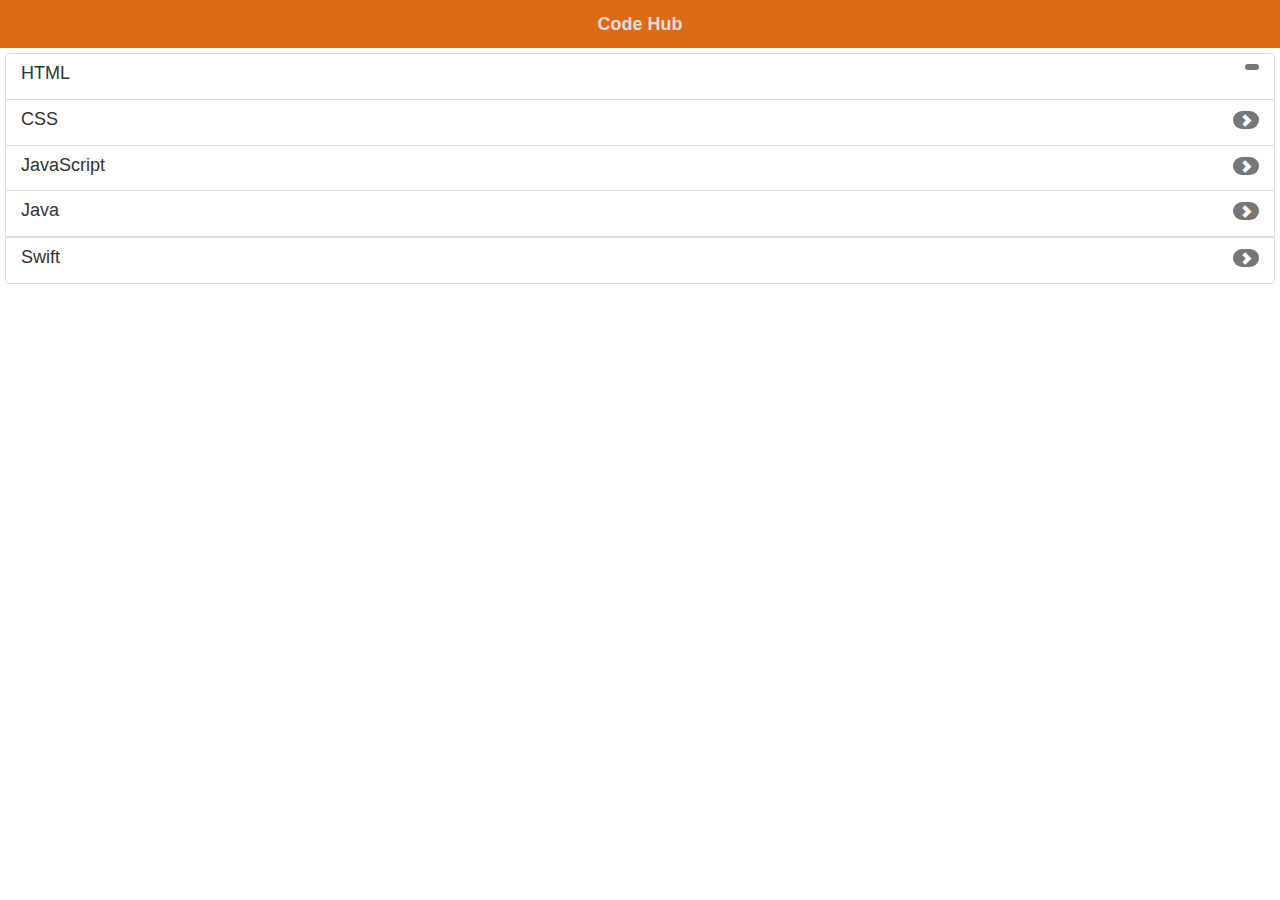
<file: index.html>
<!DOCTYPE html>
<html>
    <!--
  * Please see the included README.md file for license terms and conditions.
  -->

    <head>
        <link rel="stylesheet" type="text/css" href="bootstrap/css/bootstrap.min.css">
        <meta charset="UTF-8">
        <title>Blank App Designer Packaged Web App Project Template</title>
        <meta http-equiv="Content-type" content="text/html; charset=utf-8">

        <!--
  * The "meta viewport" tag (below) helps your app size appropriately to a device's ideal viewport.
  * Note that Windows device viewports work better when initialized using the @viewport CSS rule.
  * For a quick overview of "meta viewport" and @viewport, see this article:
  *   http://webdesign.tutsplus.com/tutorials/htmlcss-tutorials/quick-tip-dont-forget-the-viewport-meta-tag
  * To see how it works, try your app on a real device with and without a "meta viewport" tag.
  * Additional useful references include:
  *   http://www.quirksmode.org/mobile/viewports.html
  *   http://www.quirksmode.org/mobile/metaviewport/devices.html
  *   https://developer.apple.com/library/safari/documentation/AppleApplications/Reference/SafariHTMLRef/Articles/MetaTags.html
-->

        <!-- <meta name="viewport" content="width=device-width, minimum-scale=1, initial-scale=1"> -->
        <meta name="viewport" content="width=device-width, minimum-scale=1, initial-scale=1, user-scalable=no">
        <!-- <meta name="viewport" content="width=device-width, initial-scale=1, user-scalable=yes, minimum-scale=1, maximum-scale=2"> -->

        <style>
            /* following three (cascaded) are equivalent to above three meta viewport statements */
            /* see http://www.quirksmode.org/blog/archives/2014/05/html5_dev_conf.html */
            /* see http://dev.w3.org/csswg/css-device-adapt/ */
                @-ms-viewport { width: 100vw ; min-zoom: 100% ; zoom: 100% ; }          @viewport { width: 100vw ; min-zoom: 100% zoom: 100% ; }
                @-ms-viewport { user-zoom: fixed ; min-zoom: 100% ; }                   @viewport { user-zoom: fixed ; min-zoom: 100% ; }
                /*@-ms-viewport { user-zoom: zoom ; min-zoom: 100% ; max-zoom: 200% ; }   @viewport { user-zoom: zoom ; min-zoom: 100% ; max-zoom: 200% ; }*/
        </style>

        <link rel="stylesheet" href="css/app.css">
        <link rel="stylesheet" type="text/css" href="css/index_main.less.css" class="main-less">

        <!-- IMPORTANT: Do not include a weinre script tag as part of your release builds! -->
        <!-- Place your remote debugging (weinre) script URL from the Test tab here, if it does not work below -->
        <!-- <script src="http://debug-software.intel.com/target/target-script-min.js#insertabiglongfunkynumberfromthexdkstesttab"></script> -->

        <!-- Recommended location for your JavaScript libraries -->
        <!-- These library references (below) are just examples to give you the general idea... -->
        <!-- <script src="lib/mc/hammer.js"></script> -->
        <!-- <script src="lib/ft/fastclick.js"></script> -->

        

        <script src="js/app.js"></script>
        <!-- for your event code, see README and file comments for details -->
        <script src="js/init-app.js"></script>
        <!-- for your init code, see README and file comments for details -->
        <script src="xdk/init-dev.js"></script>
        <!-- normalizes device and document ready events, see file for details -->
        <script type="application/javascript" src="lib/jquery.min.js"></script>
        <script type="application/javascript" src="marginal/marginal-position.min.js"></script>
        <script type="application/javascript" src="bootstrap/js/bootstrap.min.js"></script>
    </head>

    <body>
        <!-- IMPORTANT: Do not include a weinre script tag as part of your release builds! -->
        <!-- Place your remote debugging (weinre) script URL from the Test tab here, if it does not work above -->
        <!-- <script src="http://debug-software.intel.com/target/target-script-min.js#insertabiglongfunkynumberfromthexdkstesttab"></script> -->
        <div class="upage" id="mainpage">
            <div class="upage-outer">
                <div class="uib-header header-bg container-group inner-element uib_w_1" data-uib="layout/header" data-ver="0">
                    <h2>Code Hub</h2>
                    <div class="widget-container wrapping-col single-centered"></div>
                    <div class="widget-container content-area horiz-area wrapping-col left"></div>
                    <div class="widget-container content-area horiz-area wrapping-col right"></div>
                </div>
                <div class="upage-content ac0 content-area vertical-col left">
                    <div class="list-group widget uib_w_2 d-margins" data-uib="twitter%20bootstrap/list_group" data-ver="1"><a class="list-group-item allow-badge widget uib_w_3" data-uib="twitter%20bootstrap/list_item" data-ver="1" href="learnHTML.html"><span class="badge"> </span>
   <h4 class="list-group-item-heading">HTML</h4>
   
</a><a class="list-group-item allow-badge widget uib_w_4" data-uib="twitter%20bootstrap/list_item" data-ver="1"><span class="badge glyphicon glyphicon-chevron-right"> </span>
   <h4 class="list-group-item-heading">CSS</h4>
   
</a><a class="list-group-item allow-badge widget uib_w_5" data-uib="twitter%20bootstrap/list_item" data-ver="1"><span class="badge glyphicon glyphicon-chevron-right"> </span>
   <h4 class="list-group-item-heading">JavaScript</h4>
   
</a><a class="list-group-item allow-badge widget uib_w_6 d-margins" data-uib="twitter%20bootstrap/list_item" data-ver="1"><span class="badge glyphicon glyphicon-chevron-right"> </span>
   <h4 class="list-group-item-heading">Java</h4>
   
</a><a class="list-group-item allow-badge widget uib_w_7 d-margins" data-uib="twitter%20bootstrap/list_item" data-ver="1"><span class="badge glyphicon glyphicon-chevron-right"> </span>
   <h4 class="list-group-item-heading">Swift</h4>
   
</a>
                    </div>
                </div>
            </div>
        </div>
    </body>

</html>
</file>
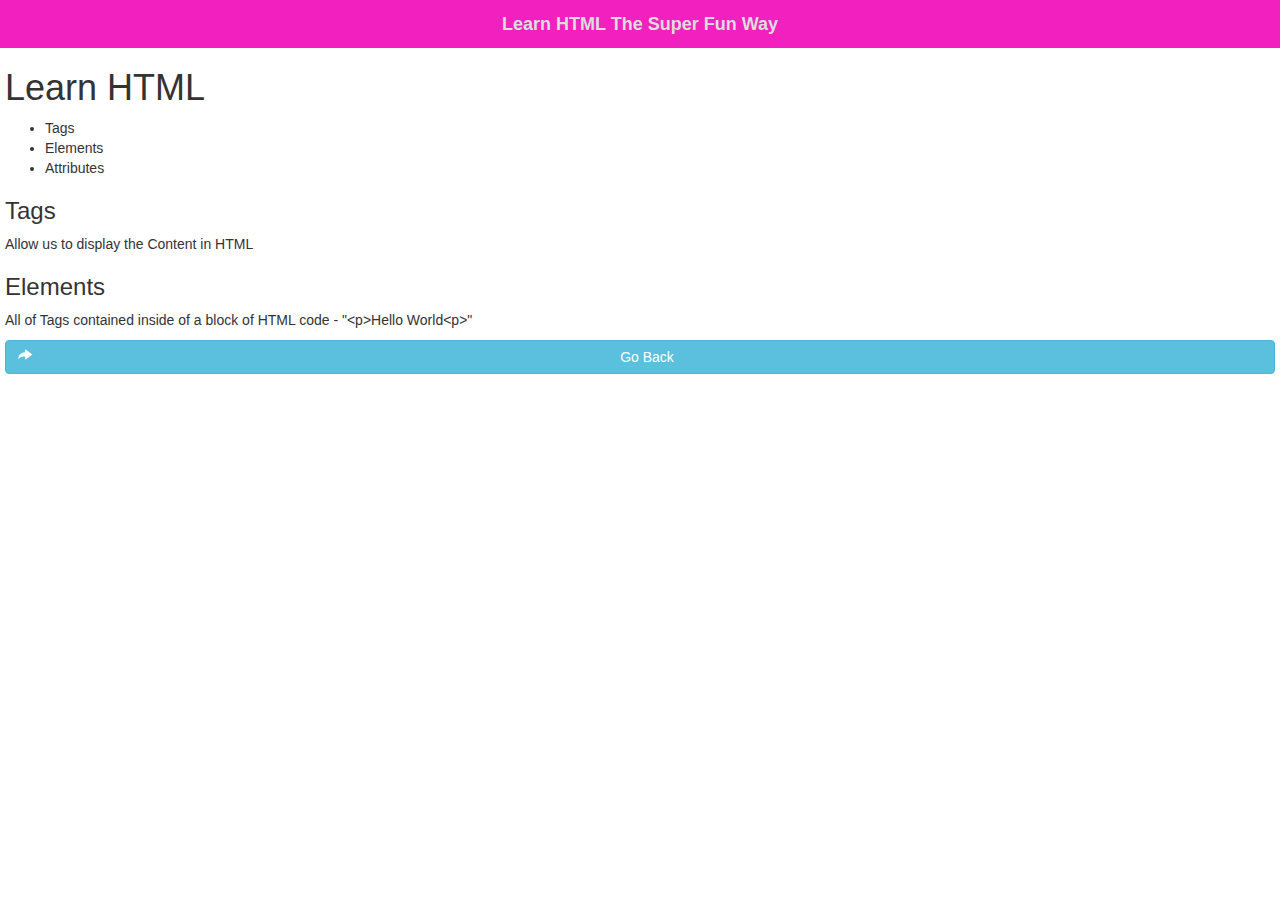
<file: learnHTML.html>
<!DOCTYPE html>
<html>

  <head>
    <link rel="stylesheet" type="text/css" href="bootstrap/css/bootstrap.min.css">
    <link rel="stylesheet" type="text/css" href="css/learnHTML_main.less.css" class="main-less">
    <meta charset="UTF-8">
    <meta name="viewport" content="width=device-width, initial-scale=1.0, maximum-scale=1.0, minimum-scale=1.0, user-scalable=no">

    
    
    
    <script src="xdk/init-dev.js"></script>
    <script type="application/javascript" src="lib/jquery.min.js"></script>
    <script type="application/javascript" src="marginal/marginal-position.min.js"></script>
    <script type="application/javascript" src="js/learnHTML_user_scripts.js"></script>
  </head>

  <body>
    <div class="upage" id="mainpage">
      <div class="upage-outer">
        <div class="uib-header header-bg container-group inner-element uib_w_1" data-uib="layout/header" data-ver="0">
          <h2>Learn HTML The Super Fun Way</h2>
          <div class="widget-container wrapping-col single-centered"></div>
          <div class="widget-container content-area horiz-area wrapping-col left"></div>
          <div class="widget-container content-area horiz-area wrapping-col right"></div>
        </div>
        <div class="upage-content ac0 content-area vertical-col left" id="page_74_94">
          <div class="tarea widget uib_w_2 d-margins" data-uib="media/text" data-ver="0" name="uib_w_2">
            <div class="widget-container left-receptacle"></div>
            <div class="widget-container right-receptacle"></div>
            <div class="text-container">
              <h1>Learn HTML</h1>

              <ul>
                <li>Tags</li>
                <li>Elements</li>
                <li>Attributes</li>
              </ul>

              <h3>Tags</h3>

              <p>Allow us to display the Content in HTML</p>

              <h3>Elements</h3>

              <p>All of Tags contained inside of a block of HTML code - "&lt;p&gt;Hello World&lt;p&gt;"</p>
            </div>
          </div>
          <button class="btn widget uib_w_3 d-margins btn-info" data-uib="twitter%20bootstrap/button" data-ver="1"><i class="glyphicon glyphicon-share-alt button-icon-left" data-position="left"></i>Go Back</button>
        </div>
      </div>
    </div>
  </body>

</html>
</file>
<file: css/app.css>
/*
 * Please see the included README.md file for license terms and conditions.
 */


/* This file is completely optional and not required. */
/* Note the reference that includes it in the index.html file. */


/* Disable certain interactions on touch devices */
/* SOURCE: https://github.com/ftlabs/fastclick/blob/master/examples/input.html */
/* LICENSE: https://github.com/ftlabs/fastclick/blob/master/LICENSE */
body {
    -webkit-touch-callout: none ;
    -webkit-text-size-adjust: none ; -ms-text-size-adjust: none ;
    -webkit-user-select: none ; -moz-user-select: none ; -ms-user-select: none ; user-select: none ;
    -webkit-highlight: none ;
    -webkit-tap-highlight-color: rgba(0,0,0,0) ;
    -webkit-tap-highlight-color: transparent ;      /* For some Androids */
}

/* Recommended for Windows 8 Phone */
/* SOURCE: http://www.excellentwebworld.com/common-problems-solution-for-windows-phone-8-phonegap */
html {
    -ms-touch-action: pan-x ;
}

/* Recommended for Windows 8 Phone */
/* SOURCE: http://www.excellentwebworld.com/common-problems-solution-for-windows-phone-8-phonegap */
body {
    -ms-touch-action: pan-y ;
    -ms-content-zooming: none ;
}

/* allow copy-paste */
input, textarea  {
    -webkit-user-select: text ; -moz-user-select: text ; -ms-user-select: text ; user-select: text ;
}

body {
    /* margin: 0.5rem ; */
    background: white ;
    color: black ;
}
</file>
<file: css/index_main.less.css>
/*

  Warning:  This CSS file has been auto-generated from a .less file.  If you edit it your edits will be lost the next time LessCSS is run.

  It would be best to make a separate CSS file and place any overriding CSS in there.  If you must access the original CSS, do so by editing the .less files.

*/
/* global settings */
*,
*:after,
*:before {
  -webkit-box-sizing: border-box;
  -moz-box-sizing: border-box;
  box-sizing: border-box;
}
body {
  margin: 0px;
}
/* grid */
.grid {
  width: 100%;
}
.upage-content > .grid {
  max-width: none;
  margin-left: auto;
  margin-right: auto;
}
/* gutter around whole design */
/*
.upage-content > .grid-pad {
  padding: @gutter @gutter 0px @gutter;
}
*/
/* column */
.urow:not(.cright) > .col {
  float: left;
}
.urow.cright > .col {
  float: right;
}
.col {
  position: relative;
  min-height: 1px;
}
.content-area {
  position: relative;
}
/* row */
.urow {
  clear: both;
  position: relative;
}
form.urow {
  margin-bottom: 0px;
}
.widget {
  position: relative;
}
/* for widgets and the like
   <div class="table-thing widget">
    <div class="narrow-control w85"> my width is set </div>
    <div class="wide-control"> my width is 100%, minus the set width of the narrow-control</div>
   </div>

   .w85 { width:85px; }
*/
.vertical-col > *,
.vertical-col > .table-thing,
.vertical-col > .afScrollPanel > .table-thing,
.wrapping-col > .no_wrap.table-thing,
.wrapping-col > .afScrollPanel > .no_wrap.table-thing {
  width: 100%;
}
#afui .vertical-col > .afScrollPanel > .widget,
#afui .vertical-col > .widget,
.vertical-col > .widget,
.camera > .widget {
  width: calc(100% - 10px);
  margin-left: 5px;
}
.col > .vertical-col > .widget {
  width: 100%;
  margin-left: 0;
}
.table-thing {
  display: table;
}
.wide-control {
  display: table-cell;
  width: 100%;
}
.narrow-control {
  display: table-cell;
}
/* wrapping column */
.wrapping-col.right > *,
.wrapping-col.right > .afScrollPanel > * {
  float: right;
}
/* margin: 0 5px;   move margin to another class */
.wrapping-col.left > *,
.wrapping-col.left > .afScrollPanel > * {
  float: left;
}
/* center and right alignment */
.vertical-col.center {
  text-align: center;
}
.vertical-col.right {
  text-align: right;
}
.vertical-col.right > *,
.col > .vertical-col.right > .widget,
.vertical-col.right > .afScrollPanel > * {
  margin-left: auto;
}
.vertical-col.center > *,
.col > .vertical-col.center > .widget,
.vertical-col.center > .afScrollPanel > * {
  margin-left: auto;
  margin-right: auto;
}
.wrapping-col:not(.horiz-area) > .no_wrap,
.wrapping-col:not(.horiz-area) > .afScrollPanel > .no_wrap {
  float: none;
  clear: both;
  /* margin: 8px 0px; */

}
.center-h-v-col > .widget {
  position: absolute !important;
  left: 50%;
  top: 50%;
  transform: translate(-50%, -50%);
  -webkit-transform: translate(-50%, -50%);
  margin-top: 0 !important;
}
/* shim */
.uib_shim {
  clear: both;
  float: none !important;
  width: 100%;
  position: relative;
  height: 0px;
  line-height: 0px;
  font-size: 0px;
  display: block;
}
/* content-box fix for box-sizing */
.content-box,
.content-box:before,
.content-box:after {
  -webkit-box-sizing: content-box;
  -moz-box-sizing: content-box;
  box-sizing: content-box;
}
/* page */
.hidden:not(.afPopup) {
  display: none;
}
.upage-content,
.upage-outer {
  position: relative;
}
html,
body {
  height: 100%;
}
body:not(#afui) .upage,
body:not(#afui) .upage-content {
  height: 100%;
}
body:not(#afui) .upage-outer {
  height: auto;
}
/* position relative works fine. but fixed can be elected as well */
/* .upage-content, .upage-outer { position: fixed; height:100%; } */
.upage {
  overflow-x: hidden;
}
.upage-content {
  z-index: 1;
}
#afui .upage {
  padding: 0;
}
/* sidebars and crossbars */
.uib_sidebar {
  position: fixed;
  height: 100%;
  top: 0px;
}
.uib_crossbar {
  position: fixed;
  width: 100%;
  left: 0px;
}
.leftbar,
.rightbar {
  z-index: 2;
}
.reveal.leftbar {
  left: 0px;
  z-index: 0;
}
.reveal.rightbar {
  right: 0px;
  z-index: 0;
}
.leftbar.oh,
.rightbar.oh {
  z-index: 3;
}
.reveal {
  z-index: 0;
  visibility: hidden;
}
.topbar {
  z-index: 3;
}
.topbar.reveal {
  top: 0px;
  z-index: 0;
}
.botbar {
  z-index: 3;
  position: fixed;
}
.botbar.oh,
.topbar.oh {
  z-index: 4;
}
.sidebar-content {
  height: 100%;
  overflow-y: auto;
  position: relative;
  margin: 0;
}
.sidebar-thumb {
  position: relative;
  margin: 0;
  /* background-image:url('images/gripper.png'); */
}
.template {
  display: none !important;
}
.uib-absolute {
  position: absolute !important;
}
.content-block-inner {
  box-sizing: content-box;
}
.navbar-inner .widget-container {
  display: inline-flex;
}
.searchbar {
  width: 100% !important;
  margin: 0 !important;
}
#afui .panel {
  padding: 0px;
}
#afui .pages {
  height: 100%;
}
#afui .upage-outer {
  height: 100%;
}
body#afui.v2 {
  overflow-y: auto !important;
}
body#afui .panel > .widget > input[type="radio"] + label,
body#afui .panel > .widget > input[type="checkbox"] + label {
  padding-top: 14px;
}
#afui .table-thing input[type="radio"] + label,
#afui .table-thing input[type="checkbox"] + label {
  padding-top: 6px !important;
}
input.toggle + label:after {
  width: 32px;
}
body#afui .splt {
  width: 200px;
}
.uib-header-fixed {
  position: fixed !important;
  top: 0;
}
.uib-footer-fixed {
  position: fixed !important;
  bottom: 0;
}
.uib-header,
.uib-footer {
  width: 100%;
  min-height: 48px;
  z-index: 2;
  position: relative;
  display: -webkit-box;
  -webkit-box-align: center;
  display: -webkit-flex;
  display: -moz-flex;
  display: -ms-flex;
  display: -o-flex;
  display: flex;
  -webkit-align-items: center;
  -moz-align-items: center;
  -ms-align-items: center;
  -o-align-items: center;
  align-items: center;
}
.uib-header .d-margins,
.uib-footer .d-margins {
  margin: 0;
}
.uib-header > .horiz-area,
.uib-footer > .horiz-area {
  -webkit-box-flex: 1;
  -webkit-flex-grow: 1;
  -moz-flex-grow: 1;
  -ms-flex-grow: 1;
  -o-flex-grow: 1;
  flex-grow: 1;
  pointer-events: none;
  z-index: 1;
  display: -webkit-box;
  -webkit-box-align: center;
  display: -webkit-flex;
  display: -moz-flex;
  display: -ms-flex;
  display: -o-flex;
  display: flex;
  -webkit-align-items: center;
  -moz-align-items: center;
  -ms-align-items: center;
  -o-align-items: center;
  align-items: center;
}
.uib-header > .horiz-area > *,
.uib-footer > .horiz-area > * {
  pointer-events: auto;
  height: 100%;
}
.uib-header > .horiz-area.right,
.uib-footer > .horiz-area.right {
  -webkit-flex-direction: row-reverse;
  -moz-flex-direction: row-reverse;
  -ms-flex-direction: row-reverse;
  -o-flex-direction: row-reverse;
  flex-direction: row-reverse;
  -webkit-box-direction: reverse;
  -webkit-box-pack: end;
}
.uib-header > h2,
.uib-footer > h2 {
  font-size: 18px;
  line-height: 18px;
  font-weight: bold;
  font-family: sans-serif;
  color: #DDD;
  position: absolute;
  left: 0px;
  width: 100%;
  margin: 0;
  padding: 0;
  top: 50%;
  margin-top: -0.5em;
  text-align: center;
}
.uib-header > .single-centered,
.uib-footer > .single-centered {
  position: absolute;
  width: 100%;
  text-align: center;
  top: 50%;
  transform: translate(0, -50%);
  -webkit-transform: translate(0, -50%);
}
.uib-header > .single-centered > *,
.uib-footer > .single-centered > * {
  margin-left: auto !important;
  margin-right: auto !important;
}
@media all {
  .header-bg {
    background-color: #df6a15;
    background-position: center center;
    background-repeat: no-repeat;
    background-attachment: scroll;
  }
}
.allow-badge > .badge.glyphicon {
  display: inline-block;
}
.list-group .d-margins {
  margin: 0;
}
@media all {
  .wrapping-col > .d-margins,
  .wrapping-col > .afScrollPanel > .d-margins {
    margin-left: 3px;
    margin-right: 4px;
  }
  .wrapping-col > .d-margins,
  .wrapping-col > .afScrollPanel > .d-margins {
    margin-left: 3px;
    margin-right: 4px;
  }
  .d-margins {
    margin-top: 5px;
    margin-bottom: 6px;
  }
}
</file>
<file: css/learnHTML_main.less.css>
/*

  Warning:  This CSS file has been auto-generated from a .less file.  If you edit it your edits will be lost the next time LessCSS is run.

  It would be best to make a separate CSS file and place any overriding CSS in there.  If you must access the original CSS, do so by editing the .less files.

*/
/* global settings */
*,
*:after,
*:before {
  -webkit-box-sizing: border-box;
  -moz-box-sizing: border-box;
  box-sizing: border-box;
}
body {
  margin: 0px;
}
/* grid */
.grid {
  width: 100%;
}
.upage-content > .grid {
  max-width: none;
  margin-left: auto;
  margin-right: auto;
}
/* gutter around whole design */
/*
.upage-content > .grid-pad {
  padding: @gutter @gutter 0px @gutter;
}
*/
/* column */
.urow:not(.cright) > .col {
  float: left;
}
.urow.cright > .col {
  float: right;
}
.col {
  position: relative;
  min-height: 1px;
}
.content-area {
  position: relative;
}
/* row */
.urow {
  clear: both;
  position: relative;
}
form.urow {
  margin-bottom: 0px;
}
.widget {
  position: relative;
}
/* for widgets and the like
   <div class="table-thing widget">
    <div class="narrow-control w85"> my width is set </div>
    <div class="wide-control"> my width is 100%, minus the set width of the narrow-control</div>
   </div>

   .w85 { width:85px; }
*/
.vertical-col > *,
.vertical-col > .table-thing,
.vertical-col > .afScrollPanel > .table-thing,
.wrapping-col > .no_wrap.table-thing,
.wrapping-col > .afScrollPanel > .no_wrap.table-thing {
  width: 100%;
}
#afui .vertical-col > .afScrollPanel > .widget,
#afui .vertical-col > .widget,
.vertical-col > .widget,
.camera > .widget {
  width: calc(100% - 10px);
  margin-left: 5px;
}
.col > .vertical-col > .widget {
  width: 100%;
  margin-left: 0;
}
.table-thing {
  display: table;
}
.wide-control {
  display: table-cell;
  width: 100%;
}
.narrow-control {
  display: table-cell;
}
/* wrapping column */
.wrapping-col.right > *,
.wrapping-col.right > .afScrollPanel > * {
  float: right;
}
/* margin: 0 5px;   move margin to another class */
.wrapping-col.left > *,
.wrapping-col.left > .afScrollPanel > * {
  float: left;
}
/* center and right alignment */
.vertical-col.center {
  text-align: center;
}
.vertical-col.right {
  text-align: right;
}
.vertical-col.right > *,
.col > .vertical-col.right > .widget,
.vertical-col.right > .afScrollPanel > * {
  margin-left: auto;
}
.vertical-col.center > *,
.col > .vertical-col.center > .widget,
.vertical-col.center > .afScrollPanel > * {
  margin-left: auto;
  margin-right: auto;
}
.wrapping-col:not(.horiz-area) > .no_wrap,
.wrapping-col:not(.horiz-area) > .afScrollPanel > .no_wrap {
  float: none;
  clear: both;
  /* margin: 8px 0px; */

}
.center-h-v-col > .widget {
  position: absolute !important;
  left: 50%;
  top: 50%;
  transform: translate(-50%, -50%);
  -webkit-transform: translate(-50%, -50%);
  margin-top: 0 !important;
}
/* shim */
.uib_shim {
  clear: both;
  float: none !important;
  width: 100%;
  position: relative;
  height: 0px;
  line-height: 0px;
  font-size: 0px;
  display: block;
}
/* content-box fix for box-sizing */
.content-box,
.content-box:before,
.content-box:after {
  -webkit-box-sizing: content-box;
  -moz-box-sizing: content-box;
  box-sizing: content-box;
}
/* page */
.hidden:not(.afPopup) {
  display: none;
}
.upage-content,
.upage-outer {
  position: relative;
}
html,
body {
  height: 100%;
}
body:not(#afui) .upage,
body:not(#afui) .upage-content {
  height: 100%;
}
body:not(#afui) .upage-outer {
  height: auto;
}
/* position relative works fine. but fixed can be elected as well */
/* .upage-content, .upage-outer { position: fixed; height:100%; } */
.upage {
  overflow-x: hidden;
}
.upage-content {
  z-index: 1;
}
#afui .upage {
  padding: 0;
}
/* sidebars and crossbars */
.uib_sidebar {
  position: fixed;
  height: 100%;
  top: 0px;
}
.uib_crossbar {
  position: fixed;
  width: 100%;
  left: 0px;
}
.leftbar,
.rightbar {
  z-index: 2;
}
.reveal.leftbar {
  left: 0px;
  z-index: 0;
}
.reveal.rightbar {
  right: 0px;
  z-index: 0;
}
.leftbar.oh,
.rightbar.oh {
  z-index: 3;
}
.reveal {
  z-index: 0;
  visibility: hidden;
}
.topbar {
  z-index: 3;
}
.topbar.reveal {
  top: 0px;
  z-index: 0;
}
.botbar {
  z-index: 3;
  position: fixed;
}
.botbar.oh,
.topbar.oh {
  z-index: 4;
}
.sidebar-content {
  height: 100%;
  overflow-y: auto;
  position: relative;
  margin: 0;
}
.sidebar-thumb {
  position: relative;
  margin: 0;
  /* background-image:url('images/gripper.png'); */
}
.template {
  display: none !important;
}
.uib-absolute {
  position: absolute !important;
}
.content-block-inner {
  box-sizing: content-box;
}
.navbar-inner .widget-container {
  display: inline-flex;
}
.searchbar {
  width: 100% !important;
  margin: 0 !important;
}
#afui .panel {
  padding: 0px;
}
#afui .pages {
  height: 100%;
}
#afui .upage-outer {
  height: 100%;
}
body#afui.v2 {
  overflow-y: auto !important;
}
body#afui .panel > .widget > input[type="radio"] + label,
body#afui .panel > .widget > input[type="checkbox"] + label {
  padding-top: 14px;
}
#afui .table-thing input[type="radio"] + label,
#afui .table-thing input[type="checkbox"] + label {
  padding-top: 6px !important;
}
input.toggle + label:after {
  width: 32px;
}
body#afui .splt {
  width: 200px;
}
.uib-header-fixed {
  position: fixed !important;
  top: 0;
}
.uib-footer-fixed {
  position: fixed !important;
  bottom: 0;
}
.uib-header,
.uib-footer {
  width: 100%;
  min-height: 48px;
  z-index: 2;
  position: relative;
  display: -webkit-box;
  -webkit-box-align: center;
  display: -webkit-flex;
  display: -moz-flex;
  display: -ms-flex;
  display: -o-flex;
  display: flex;
  -webkit-align-items: center;
  -moz-align-items: center;
  -ms-align-items: center;
  -o-align-items: center;
  align-items: center;
}
.uib-header .d-margins,
.uib-footer .d-margins {
  margin: 0;
}
.uib-header > .horiz-area,
.uib-footer > .horiz-area {
  -webkit-box-flex: 1;
  -webkit-flex-grow: 1;
  -moz-flex-grow: 1;
  -ms-flex-grow: 1;
  -o-flex-grow: 1;
  flex-grow: 1;
  pointer-events: none;
  z-index: 1;
  display: -webkit-box;
  -webkit-box-align: center;
  display: -webkit-flex;
  display: -moz-flex;
  display: -ms-flex;
  display: -o-flex;
  display: flex;
  -webkit-align-items: center;
  -moz-align-items: center;
  -ms-align-items: center;
  -o-align-items: center;
  align-items: center;
}
.uib-header > .horiz-area > *,
.uib-footer > .horiz-area > * {
  pointer-events: auto;
  height: 100%;
}
.uib-header > .horiz-area.right,
.uib-footer > .horiz-area.right {
  -webkit-flex-direction: row-reverse;
  -moz-flex-direction: row-reverse;
  -ms-flex-direction: row-reverse;
  -o-flex-direction: row-reverse;
  flex-direction: row-reverse;
  -webkit-box-direction: reverse;
  -webkit-box-pack: end;
}
.uib-header > h2,
.uib-footer > h2 {
  font-size: 18px;
  line-height: 18px;
  font-weight: bold;
  font-family: sans-serif;
  color: #DDD;
  position: absolute;
  left: 0px;
  width: 100%;
  margin: 0;
  padding: 0;
  top: 50%;
  margin-top: -0.5em;
  text-align: center;
}
.uib-header > .single-centered,
.uib-footer > .single-centered {
  position: absolute;
  width: 100%;
  text-align: center;
  top: 50%;
  transform: translate(0, -50%);
  -webkit-transform: translate(0, -50%);
}
.uib-header > .single-centered > *,
.uib-footer > .single-centered > * {
  margin-left: auto !important;
  margin-right: auto !important;
}
@media all {
  .header-bg {
    background-color: #f220be;
    background-position: center center;
    background-repeat: no-repeat;
    background-attachment: scroll;
  }
}
.left-receptacle {
  float: left;
}
.right-receptacle {
  float: right;
}
[data-uib="media/text"] p:first-of-type {
  margin-top: 0px;
}
.ellipsis {
  overflow: hidden;
  display: -webkit-box;
  -webkit-box-orient: vertical;
}
@media all {
  .wrapping-col > .d-margins,
  .wrapping-col > .afScrollPanel > .d-margins {
    margin-left: 6px;
    margin-right: 6px;
  }
  .wrapping-col > .d-margins,
  .wrapping-col > .afScrollPanel > .d-margins {
    margin-left: 6px;
    margin-right: 6px;
  }
  .d-margins {
    margin-bottom: 10px;
  }
}
.button-icon-top {
  display: block;
  margin: auto;
}
.button-icon-bottom {
  display: block;
  margin: auto;
}
.button-icon-left {
  float: left;
}
.button-icon-right {
  float: right;
}
</file>
